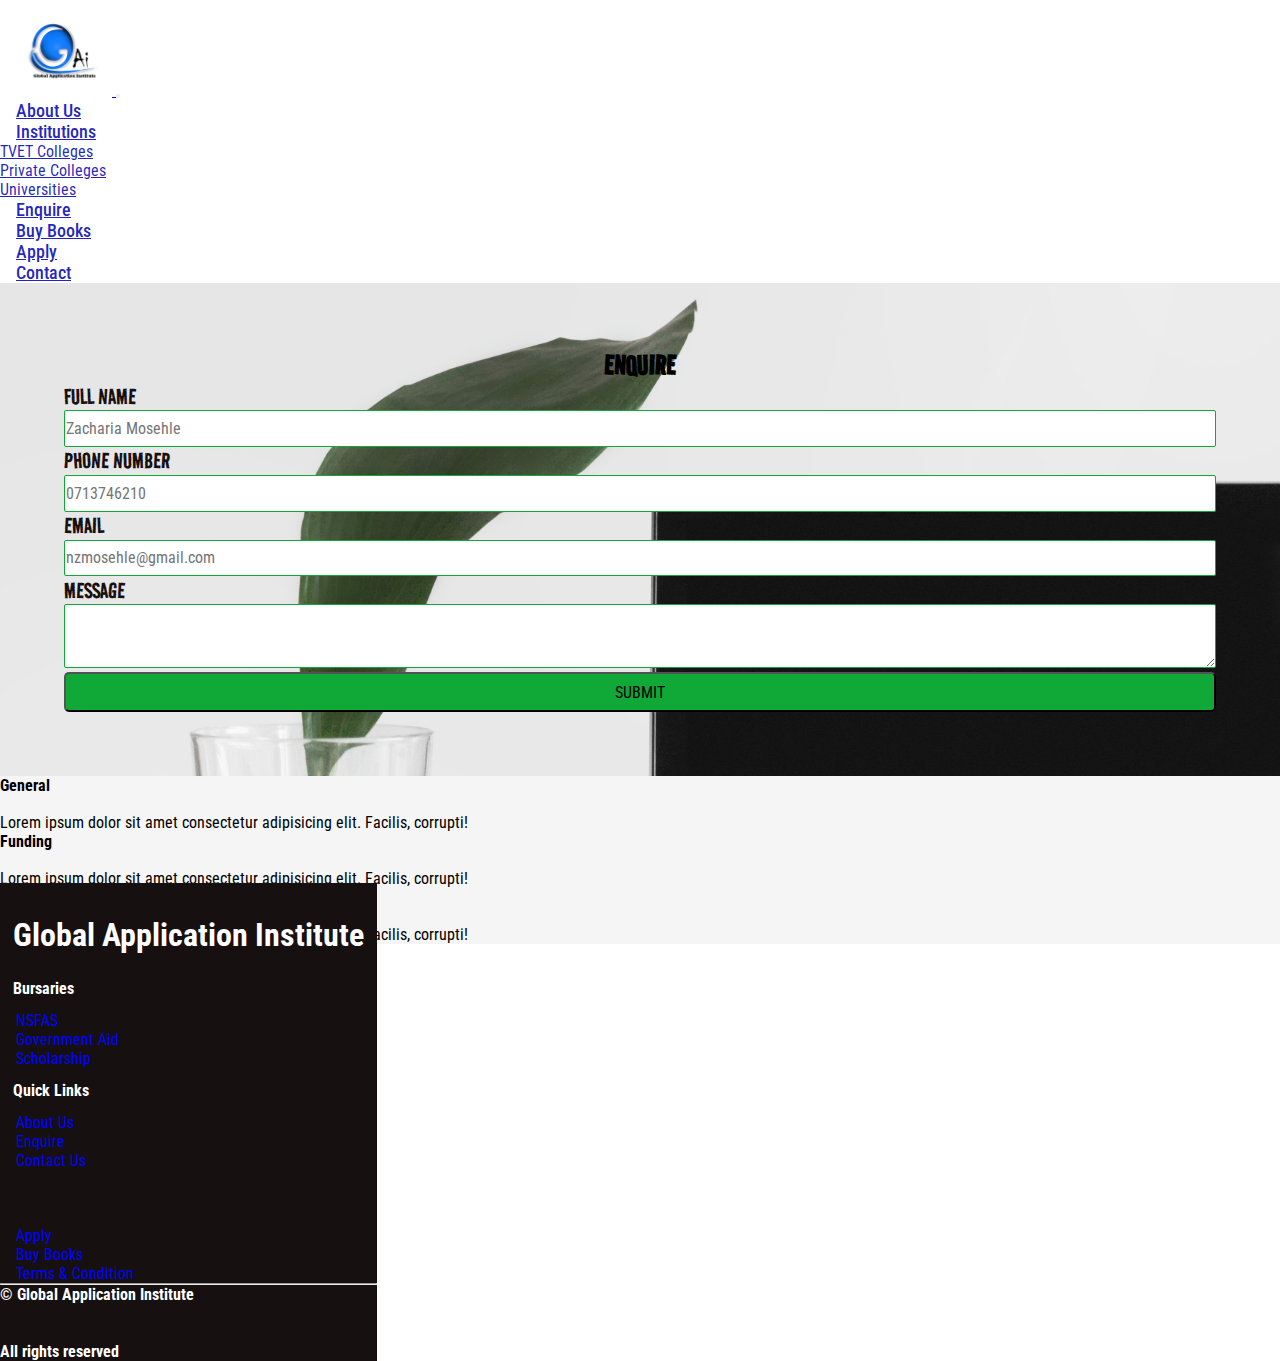
<file: src/enquire.html>
<!DOCTYPE html>
<html lang="en">
<head>
    <meta charset="UTF-8">
    <meta http-equiv="X-UA-Compatible" content="IE=edge">
    <meta name="viewport" content="width=device-width, initial-scale=1.0">
    <link href="https://cdn.jsdelivr.net/npm/bootstrap@5.1.3/dist/css/bootstrap.min.css" rel="stylesheet" integrity="sha384-1BmE4kWBq78iYhFldvKuhfTAU6auU8tT94WrHftjDbrCEXSU1oBoqyl2QvZ6jIW3" crossorigin="anonymous">
    <link rel="stylesheet" href="../css/enquire.css"/>
    <title>Document</title>
</head>
<body>

    <nav id="nav" class="navbar navbar-expand-lg navbar-light">
        <div class="container-fluid">

            <a class="navbar-brand" href="index.html">
                <img src="../images/gai_logo.jpeg" alt=""/>
            </a>

            <button class="navbar-toggler" type="button" data-bs-toggle="collapse" data-bs-target="#navbarNavDropdown" aria-controls="navbarNavDropdown" aria-expanded="false" aria-label="Toggle navigation">
                <span class="navbar-toggler-icon"></span>
            </button>

        <div class="collapse navbar-collapse" id="navbarNavDropdown">
            <ul class="navbar-nav">
            <li class="nav-item">
                <a class="nav-link"  href="#About">About Us</a>
            </li>

            <li class="nav-item dropdown">
                <a class="nav-link dropdown-toggle" href="#institution_dropdown" id="navbarDropdownMenuLink" role="button" data-bs-toggle="dropdown" aria-expanded="false">
                Institutions
                </a>
                <ul class="dropdown-menu" id="institution_dropdown" aria-labelledby="navbarDropdownMenuLink">
                    <li><a class="dropdown-item" href="tvet.html">TVET Colleges</a></li>
                    <li><a class="dropdown-item" href="private.html">Private Colleges</a></li>
                    <li><a class="dropdown-item" href="university.html">Universities</a></li>
                </ul>
            </li>

            <li class="nav-item">
                <a class="nav-link" href="enquire.html">Enquire</a>
            </li>

            <li class="nav-item">
                <a class="nav-link" href="buybook.html">Buy Books</a>
            </li>

            <li class="nav-item">
                <a class="nav-link" href="apply.html">Apply</a>
            </li>

            <li class="nav-item">
                <a class="nav-link" href="#contact.html">Contact</a>
            </li>

            </ul>
        </div>

        </div>
    </nav>

    <div class="container-fluid" id="container-background">
        <div class="row">
            <div class="col-md-6" id="left">
                <h1>ENQUIRE</h1>
                <form action="" class="form">
                    <label>Full Name</label> <br>
                    <input type="text"  placeholder="Zacharia Mosehle"/> <br>
                    <label>Phone Number</label> <br>
                    <input type="text"  placeholder="0713746210"/> <br>
                    <label>Email</label> <br>
                    <input type="text"  placeholder="nzmosehle@gmail.com"/> <br>
                    <label>Message</label> <br>
                    <textarea placeholder="Write Your Enquire Here...">
                    </textarea> <br>
                    <label></label>
                    <button type="submit">SUBMIT</button>
                </form>
            </div>
            <div class="col-md-6" id="right">
                <div class="container">
                    <h2>General</h2><br>
                    <p>Lorem ipsum dolor sit amet consectetur adipisicing elit. Facilis, corrupti!</p>
                    <h2>Funding</h2><br>
                    <p>Lorem ipsum dolor sit amet consectetur adipisicing elit. Facilis, corrupti!</p>
                    <h2>Institution</h2><br>
                    <p>Lorem ipsum dolor sit amet consectetur adipisicing elit. Facilis, corrupti!</p>
                </div>
            </div>
        </div>
        
    </div>

    <div class="container-fluid text-center" id="footer">
        <h3 class="company-name" >Global Application Institute</h3>
        <div class="row">
            <div class="col-md-4 text-center">
                <h4>Bursaries</h4>
                <ul>
                    <li>
                        <a href="https://www.nsfas.org.za/content/">NSFAS</a>
                    </li>
                    <li>
                        <a  href="government.html">Government Aid</a>
                    </li>
                    <li>
                        <a  href="scholarship.html">Scholarship</a>
                    </li>
                </ul>
            </div>
            
            <div class="col-md-4">
                <h4>Quick Links</h4>
                <ul>
                    <li>
                        <a href="about.html">About Us</a>
                    </li>
                    <li>
                        <a href="enquire.html">Enquire</a>
                    </li>
                    <li>
                        <a href="contact.html">Contact Us</a>
                    </li>
                </ul>
            </div>
            <div class="col-md-4" id="footer-col-3">
                
                <ul>
                    <li>
                        <a href="apply.html">Apply</a>
                    </li>
                    <li>
                        <a href="buybook.html">Buy Books</a>
                    </li>
                    <li>
                        <a href="../docs/1.1 Home - Page.pdf">Terms & Condition</a>
                    </li>
                </ul>
            </div>
        </div>
        <div class="row">
            <div class="container text-center p-2">
                <hr></hr>
            </div>
        </div>
        <div class="row">
            <h6>&copy; Global Application Institute</h6><br></br>
            <h6>All rights reserved</h6>
        </div>
    </div>


    <script src="https://cdn.jsdelivr.net/npm/@popperjs/core@2.10.2/dist/umd/popper.min.js" integrity="sha384-7+zCNj/IqJ95wo16oMtfsKbZ9ccEh31eOz1HGyDuCQ6wgnyJNSYdrPa03rtR1zdB" crossorigin="anonymous"></script>
    <script src="https://cdn.jsdelivr.net/npm/bootstrap@5.1.3/dist/js/bootstrap.min.js" integrity="sha384-QJHtvGhmr9XOIpI6YVutG+2QOK9T+ZnN4kzFN1RtK3zEFEIsxhlmWl5/YESvpZ13" crossorigin="anonymous"></script> 
</body>
</html>
</file>
<file: css/enquire.css>
/*Font style*/
@import url("https://fonts.googleapis.com/css2?family=Oswald&family=Road+Rage&family=Roboto+Condensed&display=swap");
/* Basic layout style*/
* {
  -webkit-box-sizing: border-box;
  box-sizing: border-box;
  margin: 0;
  padding: 0;
  font-family: 'Roboto Condensed', sans-serif;
  font-size: 1rem;
}

/*Navigation Bar*/
#nav {
  -webkit-box-shadow: 0 10px 10px -5px rgba(31, 31, 192, 0.979);
          box-shadow: 0 10px 10px -5px rgba(31, 31, 192, 0.979);
  position: relative;
  color: white;
  width: 100%;
  top: 0px;
  /*Navigation Links*/
}

#nav a img {
  width: 7rem;
  height: 6rem;
  border-radius: 3rem;
}

#nav #navbarNavDropdown .nav-link {
  padding: 1rem;
}

#nav .navbar-nav .nav-item .nav-link {
  color: rgba(31, 31, 192, 0.979);
  font-size: large;
  font-weight: 500;
  padding: 2rem;
}

#nav .navbar-nav .nav-item .nav-link:hover {
  font-size: 1.2rem;
  font-weight: bold;
  color: #10a836;
}

#nav #institution_dropdown {
  background-color: transparent;
  border: none;
}

#nav #institution_dropdown li a {
  color: rgba(31, 31, 192, 0.979);
}

#nav #institution_dropdown li a:hover {
  background-color: white;
  font-size: 1.2rem;
  font-weight: bold;
  color: #10a836;
}

#container-background {
  background-image: url("../images/sarah-dorweiler-QeVmJxZOv3k-unsplash.jpg");
  background-repeat: no-repeat;
  background-size: cover;
  height: 600px;
  width: 100%;
  position: relative;
}

#container-background .row .col-md-6 .container {
  font-family: 'Road Rage', cursive;
  background-color: whitesmoke;
}

#left {
  padding: 4rem;
}

#left h1 {
  font-family: 'Road Rage', cursive;
  text-align: center;
  font-size: 2rem;
}

#left label {
  text-transform: uppercase;
  font-family: 'Road Rage', cursive;
  font-size: 1.6rem;
  font-style: normal;
  color: #161010;
  padding-top: .4rem;
  padding-bottom: .4rem;
}

#left input {
  padding: .2rem;
  width: 100%;
  height: 2.3rem;
  border-radius: 2px;
  border: 1.5px solid #10a836;
  padding-left: 1px;
}

#left textarea {
  height: 4rem;
  border-radius: 2px;
  width: 100%;
  padding-left: 1px;
  border: 1.5px solid #10a836;
}

#left button {
  width: 100%;
  height: 2.5rem;
  border-radius: 5px;
  background-color: #10a836;
}

/*Footer*/
#footer {
  background-color: #161010;
  color: white;
  padding-top: 20px;
  position: absolute;
}

#footer h3 {
  font-size: xx-large;
  font-weight: 900px;
  padding: 0.8rem;
}

#footer h4 {
  padding: 0.8rem;
}

#footer .row .col-md-4 ul {
  list-style-type: none;
}

#footer .row .col-md-4 ul li a {
  padding: 1rem;
  text-decoration: none;
  color: blue;
  padding-right: 2.5rem;
}

#footer .row .col-md-4 ul li a:hover {
  color: #10a836;
}

/* Large devices (laptops/desktops, 992px and up) */
@media only screen and (min-width: 992px) {
  /*footer column 3*/
  #footer-col-3 {
    padding-top: 3.5rem;
  }
}
/*# sourceMappingURL=enquire.css.map */
</file>
